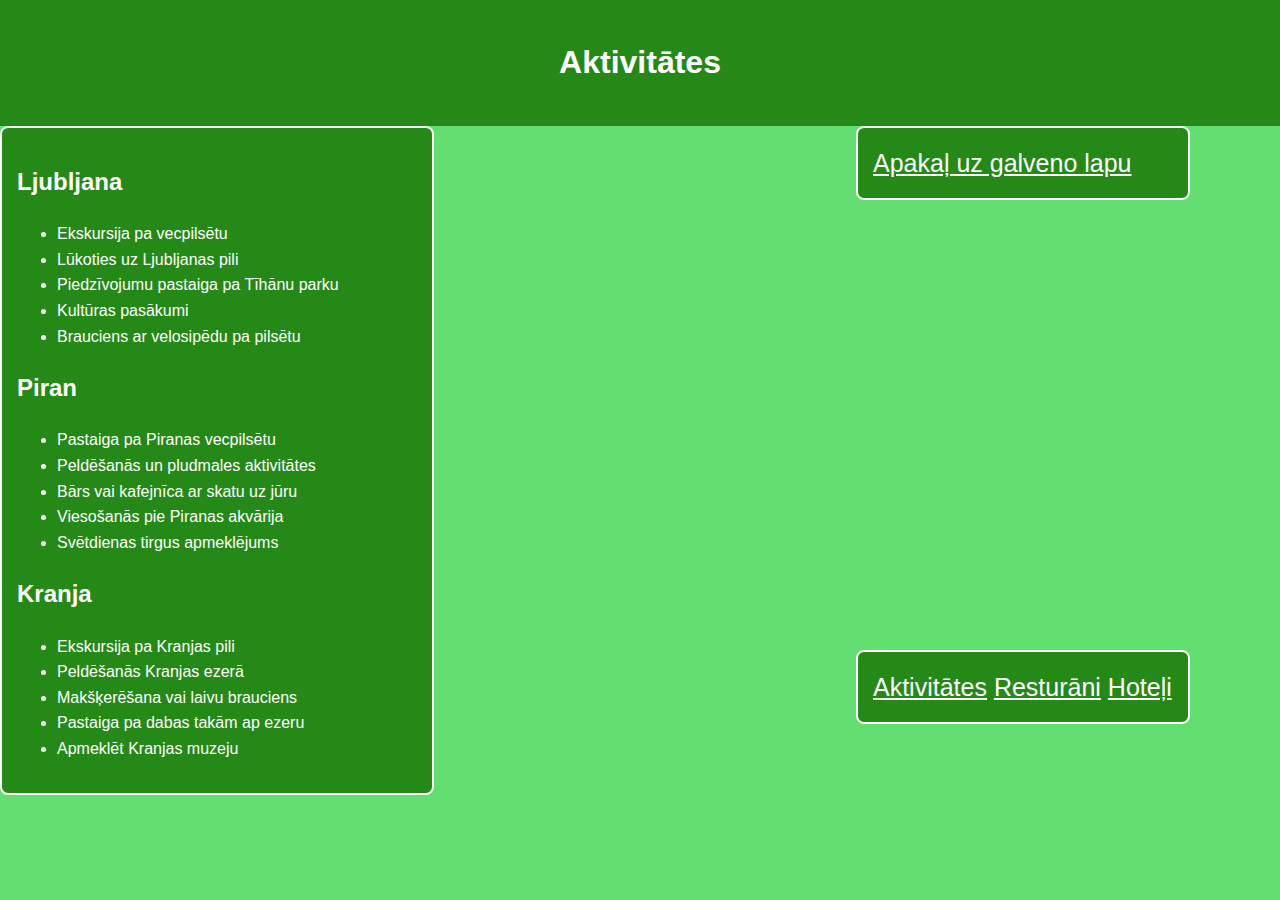
<file: mans_sapnu_celojums/Aktivitātes.html>
<!DOCTYPE html>
<html lang="en">
<head>
    <meta charset="UTF-8">
    <meta name="viewport" content="width=device-width, initial-scale=1.0">
    <title>Aktivitātes</title>
    <link rel="stylesheet" href="syle.css">
</head>
<body>
</nav>

    <header>
    <h1>Aktivitātes</h1>
</header>
<nav style="position: absolute; right: 90px;">
    <a href="index.html">Apakaļ uz galveno lapu</a>
  </nav>
<div class="teksta-kaste" id="Aktivitātes">
    <h2>Ljubljana</h2>
    <ul>
      <li>Ekskursija pa vecpilsētu</li>
      <li>Lūkoties uz Ljubljanas pili</li>
      <li>Piedzīvojumu pastaiga pa Tīhānu parku</li>
      <li>Kultūras pasākumi</li>
      <li>Brauciens ar velosipēdu pa pilsētu</li>
    </ul>
  
  
  
    <h2>Piran</h2>
    <ul>
      <li>Pastaiga pa Piranas vecpilsētu</li>
      <li>Peldēšanās un pludmales aktivitātes</li>
      <li>Bārs vai kafejnīca ar skatu uz jūru</li>
      <li>Viesošanās pie Piranas akvārija</li>
      <li>Svētdienas tirgus apmeklējums</li>
    </ul>
 
  
 
    <h2>Kranja</h2>
    <ul>
      <li>Ekskursija pa Kranjas pili</li>
      <li>Peldēšanās Kranjas ezerā</li>
      <li>Makšķerēšana vai laivu brauciens</li>
      <li>Pastaiga pa dabas takām ap ezeru</li>
      <li>Apmeklēt Kranjas muzeju</li>
    </ul>
  </div>
  <nav style="position: absolute; top: 650px; right: 90px;">
    <a href="Aktivitātes.html">Aktivitātes</a>
    <a href="Resturāni.html">Resturāni</a>
    <a href="Hoteļi.html">Hoteļi</a>
  </nav>
  
    
</body>
</html>
</file>
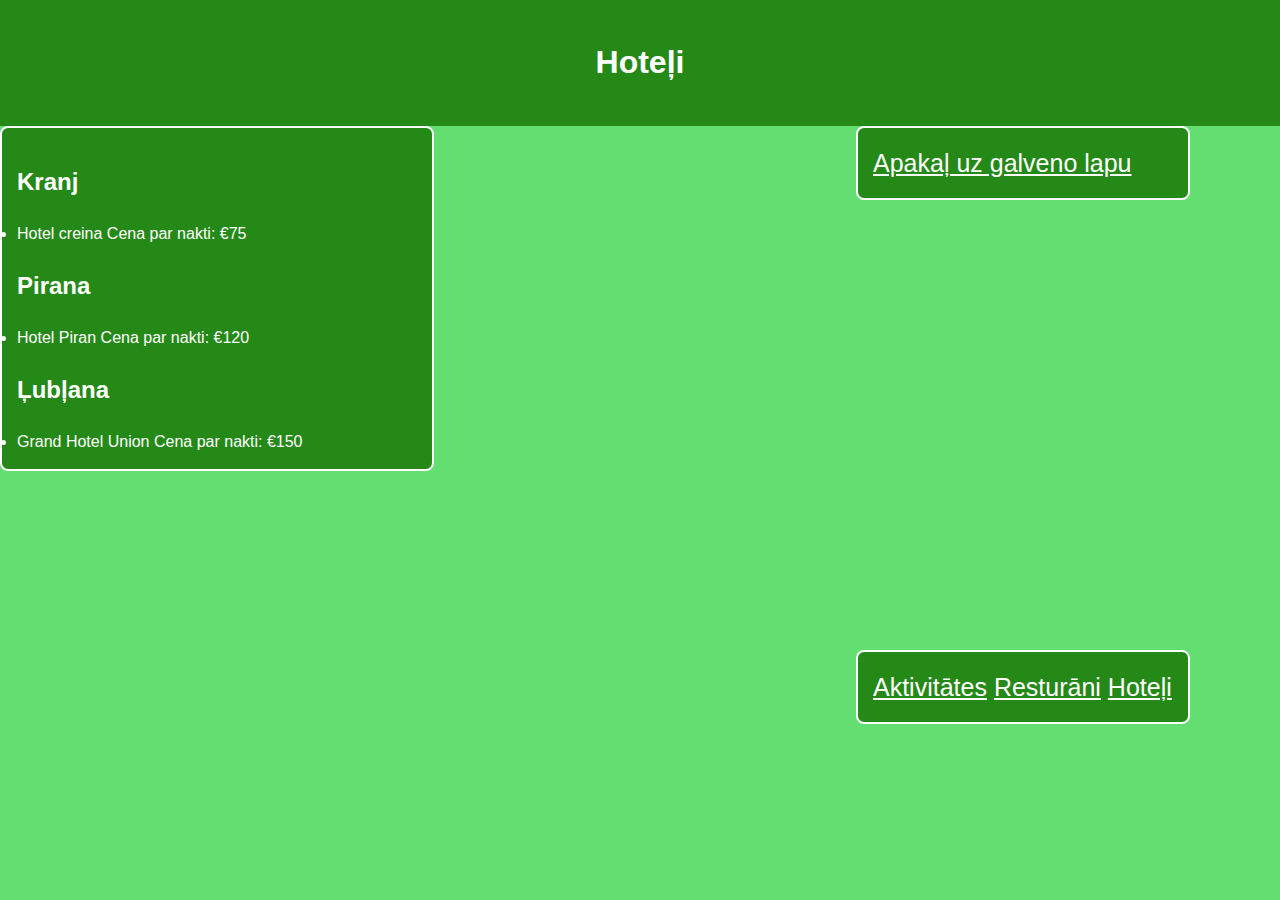
<file: mans_sapnu_celojums/Hoteļi.html>
<!DOCTYPE html>
<html lang="en">
<head>
    <meta charset="UTF-8">
    <meta name="viewport" content="width=device-width, initial-scale=1.0">
    <title>Document</title>
    <link rel="stylesheet" href="syle.css">
</head>
<body>
    <header><h1>Hoteļi</h1></header>
    <nav style="position: absolute; top: 650px; right: 90px;">
        <a href="Aktivitātes.html">Aktivitātes</a>
        <a href="Resturāni.html">Resturāni</a>
        <a href="Hoteļi.html">Hoteļi</a>
      </nav>
      <nav style="position: absolute; right: 90px;">
        <a href="index.html">Apakaļ uz galveno lapu</a>
      </nav>
      <div class="teksta-kaste">
        <h2>Kranj</h2>
        <li>Hotel creina
            Cena par nakti: €75
        </li>
        <h2>Pirana</h2>
        <li>Hotel Piran
            Cena par nakti: €120
        </li>
        <h2>Ļubļana</h2>
        <li>Grand Hotel Union
            Cena par nakti: €150
        </li>
      </div>
      
</body>
</html>
</file>
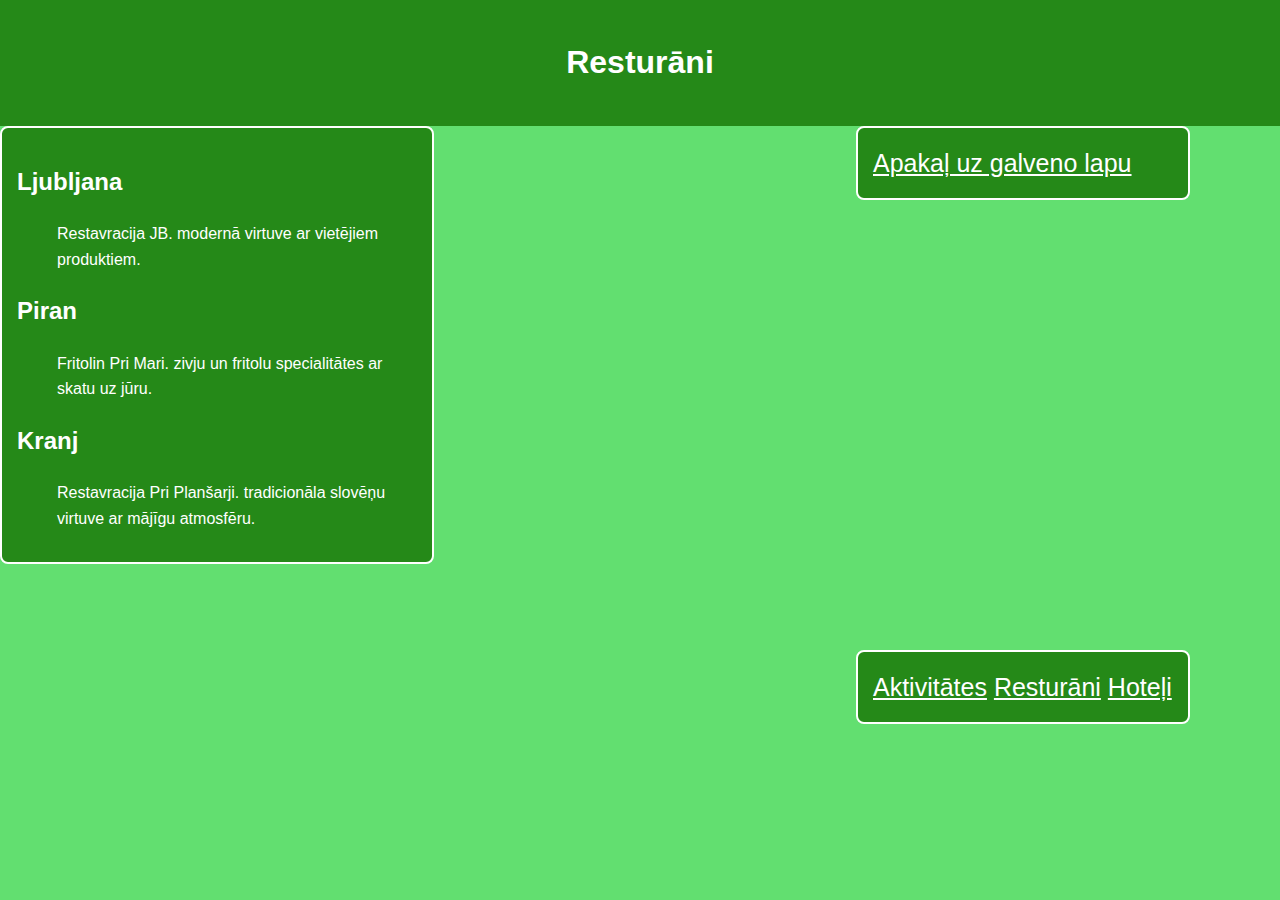
<file: mans_sapnu_celojums/Resturāni.html>
<!DOCTYPE html>
<html lang="en">
<head>
    <meta charset="UTF-8">
    <meta name="viewport" content="width=device-width, initial-scale=1.0">
    <title>Document</title>
    <link rel="stylesheet" href="syle.css">
</head>
<body>
    <header><h1>Resturāni</h1></header>
    <nav style="position: absolute; top: 650px; right: 90px;">
        <a href="Aktivitātes.html">Aktivitātes</a>
        <a href="Resturāni.html">Resturāni</a>
        <a href="Hoteļi.html">Hoteļi</a>
      </nav>
      <nav style="position: absolute; right: 90px;">
        <a href="index.html">Apakaļ uz galveno lapu</a>
    </nav>
      <div class="teksta-kaste">
        <h2>Ljubljana</h2>
    <ul>
    <p>Restavracija JB. modernā virtuve ar vietējiem produktiem.</p>
</ul>
    <h2>Piran</h2>
   <ul>
    <p>Fritolin Pri Mari.  zivju un fritolu specialitātes ar skatu uz jūru.</p>
</ul>

    <h2>Kranj</h2>
 <ul>
    <p>Restavracija Pri Planšarji. tradicionāla slovēņu virtuve ar mājīgu atmosfēru.
    </ul>
      </div>
      
  
</body>
</html>
</file>
<file: mans_sapnu_celojums/syle.css>
body{
    font-family: Arial, sans-serif; 
    line-height: 1.6; 
    margin: 0; 
    padding: 0; 
    background-color: #62df70; 
    color: #333; 
}
header { 
    background-color: #258918; 
    color: white; 
    text-align: center; 
    padding: 1rem; 
} 
nav {
    background-color: #258918;
    color: floralwhite;
    padding: 15px; 
    justify-content: center;
    width: 300px;
    height: fit-content;
    border-radius: 8px;
    border:2px solid white;
    font-size: 25px;
}
a{
    color: white;
}
.teksta-kaste {
    position: center;
    right: 50px;
    bottom: 50%;
    background-color: #258918 ;
    padding: 15px;
    border: 2px solid #ffffff;
    border-radius: 8px;
    font-family: sans-serif;
    color: white;
    width: 400px; 
    
}
</file>
